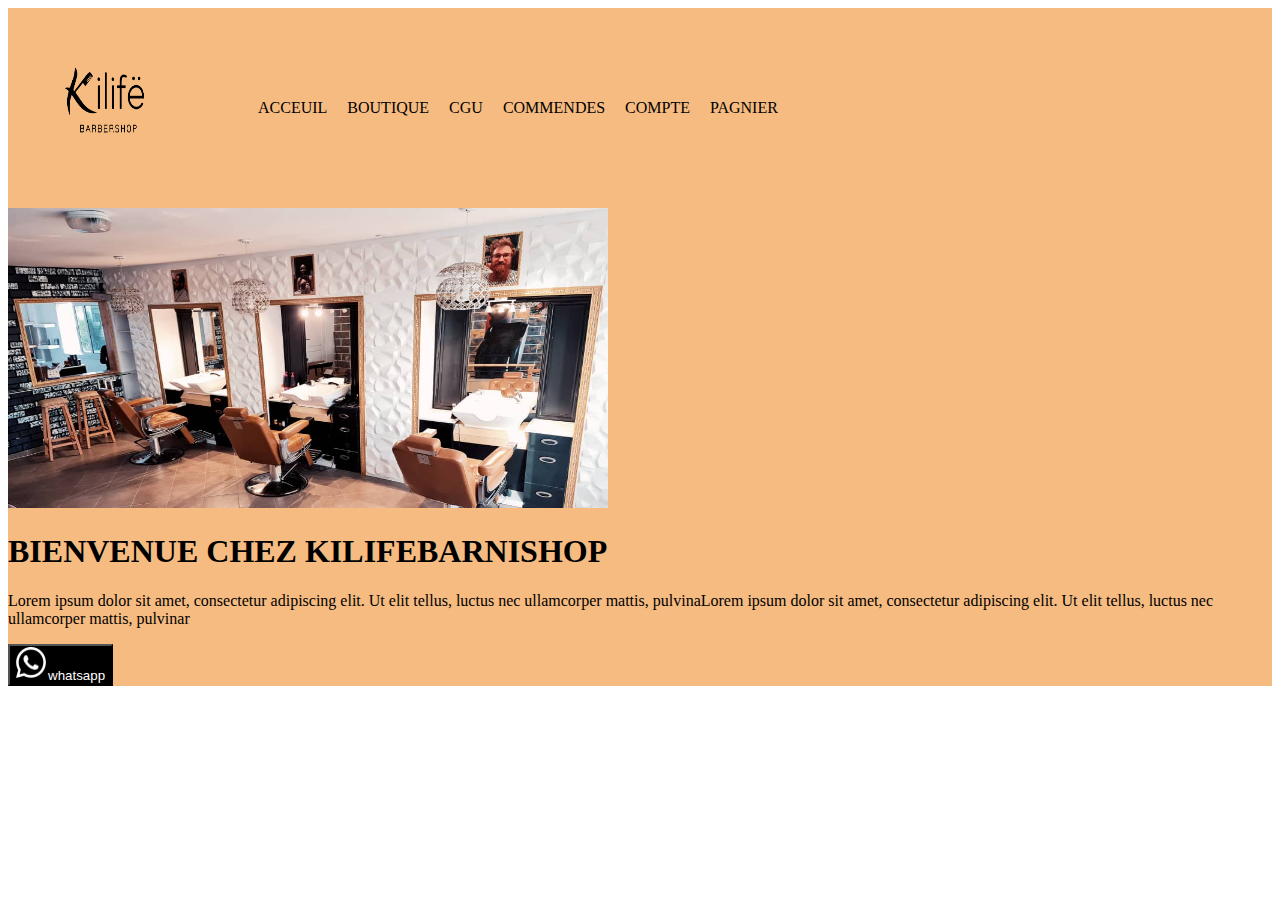
<file: tpavecdjikine/index.html>
<!DOCTYPE html>
<html lang="en">
  <head>
    <meta charset="UTF-8" />
    <meta http-equiv="X-UA-Compatible" content="IE=edge" />
    <meta name="viewport" content="width=device-width, initial-scale=1.0" />
    <link rel="stylesheet" href="style.css" />
    <title>tp1t</title>
  </head>
  <body>
    <header>
      <nav>
        <img src="logoNoir.png" alt="" srcset="" width="200" height="200" />
        <ul>
          <li>ACCEUIL</li>
          <li>BOUTIQUE</li>
          <li>CGU</li>
          <li>COMMENDES</li>
          <li>COMPTE</li>
          <li>PAGNIER</li>
        </ul>
       
      </nav>
      <div class="container">
        <div>
          <img src="image0-1.jpeg" alt="" srcset="" width="600" height="300" />
        </div>
        <div>
            <H1>BIENVENUE CHEZ KILIFEBARNISHOP</H1>
            <P>Lorem ipsum dolor sit amet, consectetur adipiscing 
                elit. Ut elit tellus, luctus nec ullamcorper mattis, pulvinaLorem ipsum dolor sit 
                amet, consectetur adipiscing elit. Ut elit tellus, luctus nec ullamcorper mattis, pulvinar</P>
                <button ><img src="whatsapp (4).png" alt="" srcset="" width="32px" height="33px">whatsapp</button>
        </div>
      </div>
    </header>
    <main>
    
    </main>
  </body>
</html>
</file>
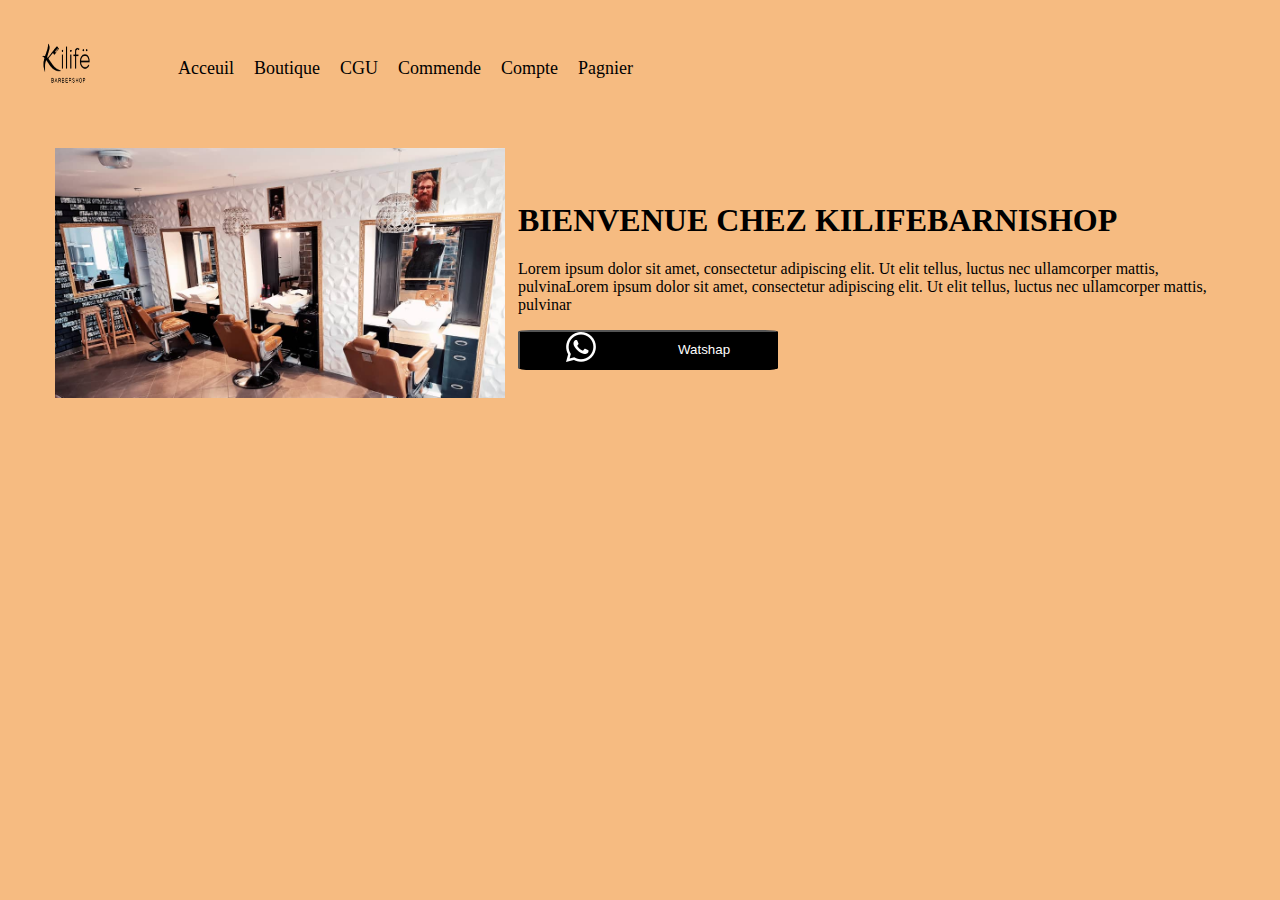
<file: tpavecyama/index.html>
<!DOCTYPE html>
<html lang="en">
<head>
    <meta charset="UTF-8">
    <meta http-equiv="X-UA-Compatible" content="IE=edge">
   <link rel="stylesheet" href="style.css">
    <meta name="viewport" content="width=device-width, initial-scale=1.0">
    <title>tpligne</title>

</head>
<body>
    <header>
      
        <nav class="navigation">
            <img src="logoNoir.png" alt="" srcset="" height="120" width="120">
           <ul>
            <li>Acceuil</li>
            <li>Boutique</li>
            <li>CGU</li>
            <li>Commende</li>
            <li>Compte</li>
            <li>Pagnier</li>

           </ul>
        </nav>
    </header>
    <main>
        <div class="bagniere">

           <div> <img src="image0-1.jpeg" alt="" srcset="" height="250" width="450" style="margin-left: 6%;">
        </div>
            <div id="paragraphe">
                <h1>BIENVENUE CHEZ KILIFEBARNISHOP</h1>
                <p>Lorem ipsum dolor sit amet, consectetur adipiscing elit. Ut elit tellus, luctus nec ullamcorper mattis, pulvinaLorem ipsum dolor sit amet, consectetur adipiscing elit. Ut elit tellus, luctus nec ullamcorper mattis, pulvinar</p>
                <button>
                    <p>
                    <img src="whatsapp (4).png" alt="" srcset="">
                </p>
                  <p>Watshap</p>
                </button>
            </div>
        </div>
    </main>
</body>
</html>
</file>
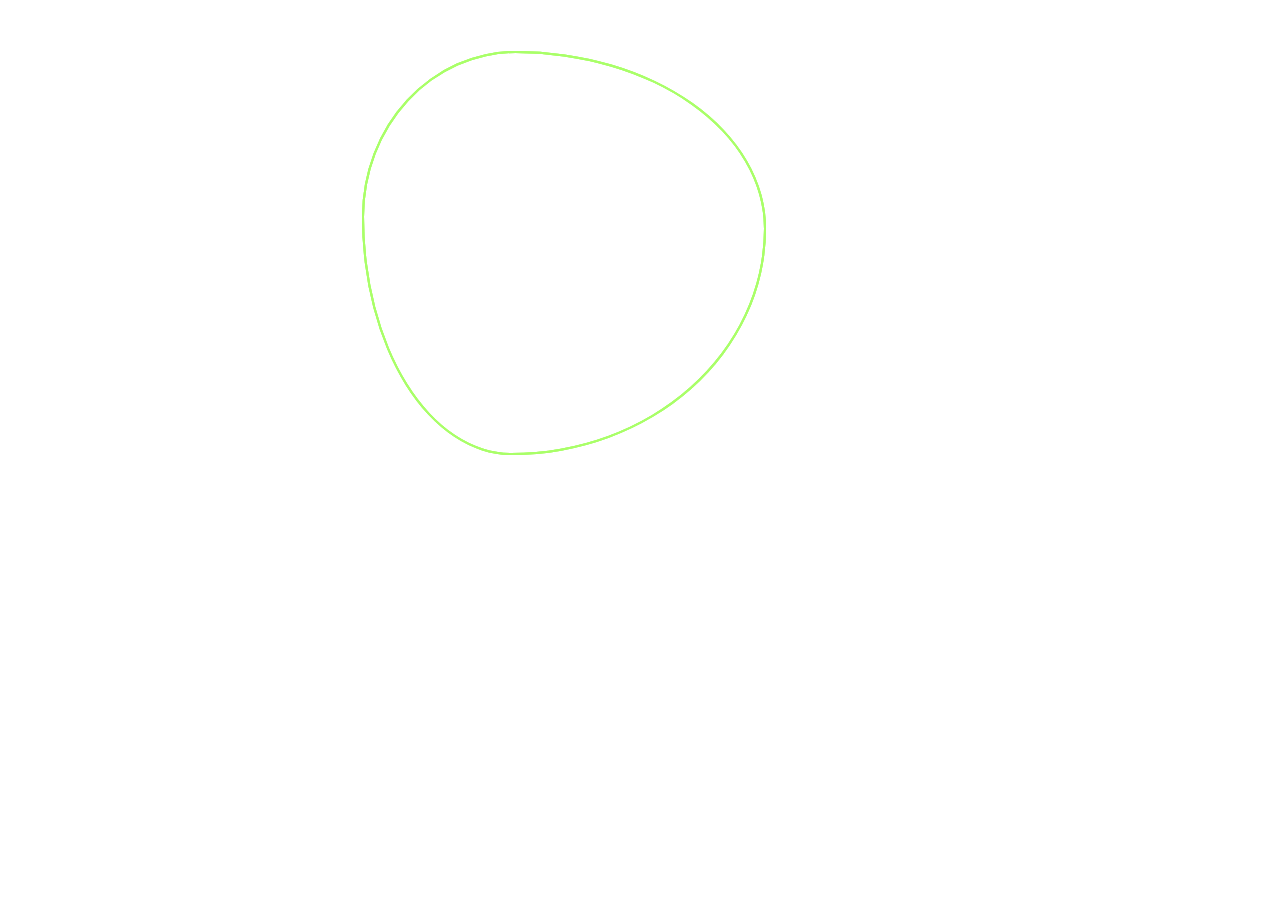
<file: tpavecyama/tpboostrap/index.html>
<!DOCTYPE html>
<html lang="en">
  <head>
    <meta charset="UTF-8" />
    <meta http-equiv="X-UA-Compatible" content="IE=edge" />
    <meta name="viewport" content="width=device-width, initial-scale=1.0" />
    <link rel="stylesheet" href="style.css" />
    <title>Document</title>
  </head>
  <body>
    <div class="blob-effect">
      <span></span>
      <span></span>
      <span></span>
    </div>
  </body>
</html>
</file>
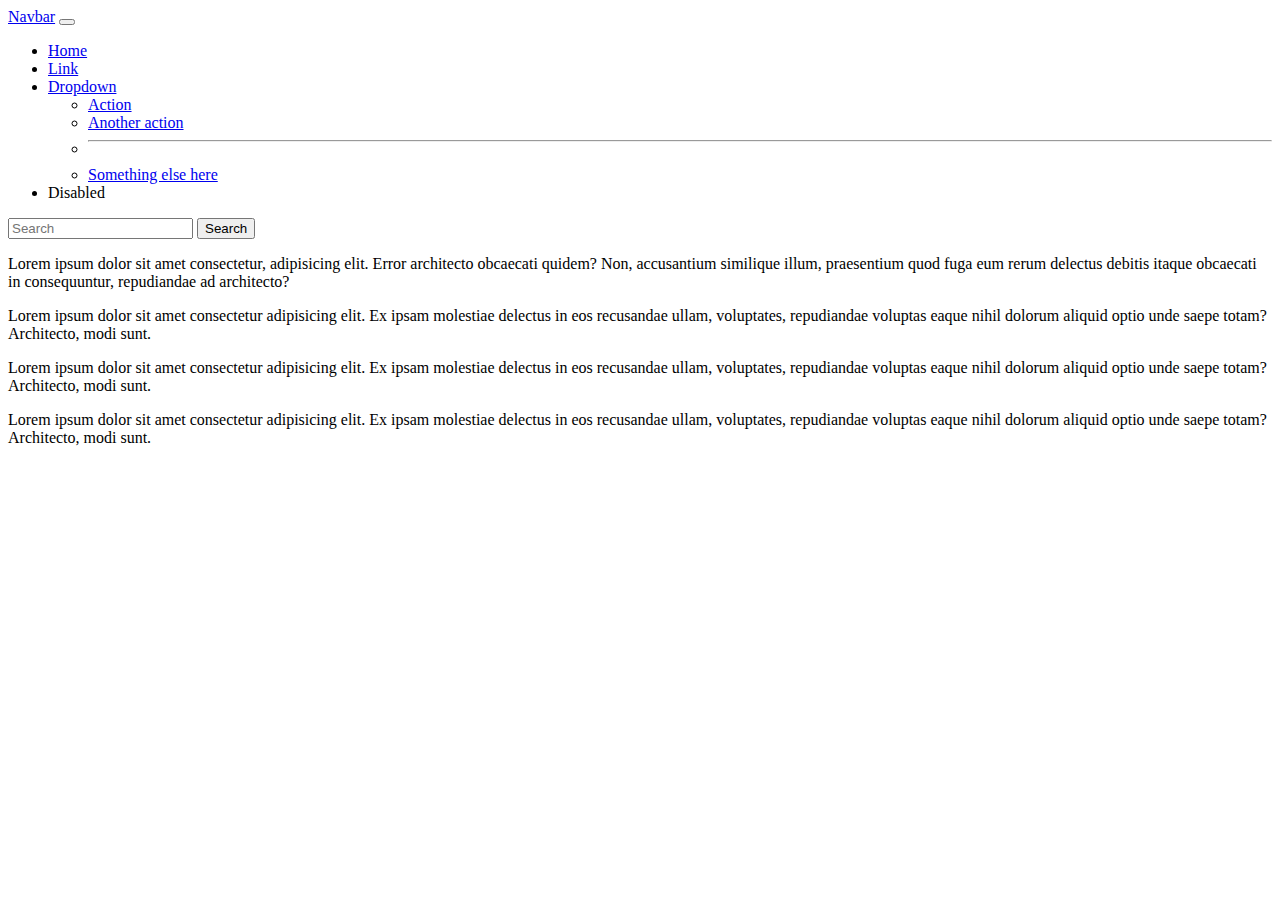
<file: TPratrapages/cour.html>
<!DOCTYPE html>
<html lang="en">
  <head>
    <meta charset="UTF-8" />
    <meta http-equiv="X-UA-Compatible" content="IE=edge" />
    <meta name="viewport" content="width=device-width, initial-scale=1.0" />

    <link
      href="https://cdn.jsdelivr.net/npm/bootstrap@5.2.3/dist/css/bootstrap.min.css"
      rel="stylesheet"
      integrity="sha384-rbsA2VBKQhggwzxH7pPCaAqO46MgnOM80zW1RWuH61DGLwZJEdK2Kadq2F9CUG65"
      crossorigin="anonymous"
    />

    <title>Document</title>
  </head>
  <body>
    <nav class="navbar navbar-expand-lg bg-primary">
      <div class="container-fluid">
        <a class="navbar-brand text-warning" href="#">Navbar</a>
        <button
          class="navbar-toggler"
          type="button"
          data-bs-toggle="collapse"
          data-bs-target="#navbarSupportedContent"
          aria-controls="navbarSupportedContent"
          aria-expanded="false"
          aria-label="Toggle navigation"
        >
          <span class="navbar-toggler-icon"></span>
        </button>
        <div class="collapse navbar-collapse" id="navbarSupportedContent">
          <ul class="navbar-nav me-auto mb-2 mb-lg-0">
            <li class="nav-item">
              <a
                class="nav-link active text-warning"
                aria-current="page"
                href="#"
                >Home</a
              >
            </li>
            <li class="nav-item">
              <a class="nav-link text-warning" href="#">Link</a>
            </li>
            <li class="nav-item dropdown">
              <a
                class="nav-link dropdown-toggle text-warning"
                href="#"
                role="button"
                data-bs-toggle="dropdown"
                aria-expanded="false"
              >
                Dropdown
              </a>
              <ul class="dropdown-menu">
                <li>
                  <a class="dropdown-item text-Warning" href="#">Action</a>
                </li>
                <li><a class="dropdown-item" href="#">Another action</a></li>
                <li><hr class="dropdown-divider" /></li>
                <li>
                  <a class="dropdown-item" href="#">Something else here</a>
                </li>
              </ul>
            </li>
            <li class="nav-item">
              <a class="nav-link text-warning">Disabled</a>
            </li>
          </ul>
          <form class="d-flex" role="search">
            <input
              class="form-control me-2"
              type="search"
              placeholder="Search"
              aria-label="Search"
            />
            <button class="btn btn-outline-success" type="submit">
              Search
            </button>
          </form>
        </div>
      </div>
    </nav>
    <div class="row">
      <p class="col-xs-12 col-sm-6 col-md-4 col-lg-2">
        Lorem ipsum dolor sit amet consectetur, adipisicing elit. Error
        architecto obcaecati quidem? Non, accusantium similique illum,
        praesentium quod fuga eum rerum delectus debitis itaque obcaecati in
        consequuntur, repudiandae ad architecto?
      </p>
      <p class="col-xs-12 col-sm-6 col-md-4 col-lg-3">
        Lorem ipsum dolor sit amet consectetur adipisicing elit. Ex ipsam
        molestiae delectus in eos recusandae ullam, voluptates, repudiandae
        voluptas eaque nihil dolorum aliquid optio unde saepe totam? Architecto,
        modi sunt.
      </p>
      <p class="col-xs-12 col-sm-6 col-md-4 col-lg-3">
        Lorem ipsum dolor sit amet consectetur adipisicing elit. Ex ipsam
        molestiae delectus in eos recusandae ullam, voluptates, repudiandae
        voluptas eaque nihil dolorum aliquid optio unde saepe totam? Architecto,
        modi sunt.
      </p>
      <p class="col-xs-12 col-sm-6 col-md-4 col-lg-3">
        Lorem ipsum dolor sit amet consectetur adipisicing elit. Ex ipsam
        molestiae delectus in eos recusandae ullam, voluptates, repudiandae
        voluptas eaque nihil dolorum aliquid optio unde saepe totam? Architecto,
        modi sunt.
      </p>
    </div>

    <script
      src="https://cdn.jsdelivr.net/npm/bootstrap@5.2.3/dist/js/bootstrap.bundle.min.js"
      integrity="sha384-kenU1KFdBIe4zVF0s0G1M5b4hcpxyD9F7jL+jjXkk+Q2h455rYXK/7HAuoJl+0I4"
      crossorigin="anonymous"
    ></script>
  </body>
</html>
</file>
<file: tpavecdjikine/style.css>
header{
   background: #f6bb81;
   
}
ul{
    display: flex;
}
ul li{
    padding: 10px;
    list-style: none;
   cursor: pointer;
}
nav{
    display: flex;
    align-items: center;
    justify-content: initial;
}
button{
    background:black;
    color: white;
}
img{
   color: aliceblue;
}
</file>
<file: tpavecyama/style.css>
body{
    background:#f6bb81;
}
nav ul li{
    list-style: none;
    padding: 10px;
    font-size: 18px;
   cursor: pointer; 
}
nav ul{
    display: flex;
}
.navigation{
    display: flex;
    align-items: center;
    justify-content: inherit;
}
button{
    background: black;
    color: white;
    width:50% px;
    display: flex;
    align-items: center;
    height: 40px;
border-radius: 5%;

}
button p{
    padding: 40px;
    
}
button:hover{
    background: red;
    color: white;
}
.bagniere{
    display: flex;
    align-items: center;
    justify-content: center;

    
}
.bagniere div{
   padding: 20px;
}
</file>
<file: tpavecyama/tpboostrap/style.css>
.blob-effect{
    position: relative;
   
    margin-left: 28%;
    margin-top: 4%;
    width: 400px;
    height: 400px;
    display: grid;
    place-items: center;
}
.blob-effect span:nth-child(1){
    position: absolute;
    top: 0;
    left: 0;
    width: 100%;
    height: 100%;
   border: 2px solid #a9FF68;
    border-radius:38% 62% 63% 37% / 41% 44% 56% 59%;
   transition: 0.5s;
    animation: rotate-blob 5s linear infinite;
}
.blob-effect:hover span:nth-child(1) {
    background: #cf6717;
    border: none;
}
.blob-effect span:nth-child(2) {
    position: absolute;
    top: 0;
    left: 0;
    width: 100%;
    height: 100%;
    border: 2px solid #a9FF68;
    border-radius: 38% 62% 63% 37% / 41% 44% 56% 59%;
    transition: 0.5s;
    animation: rotate-blob 4s linear infinite;
   
}
.blob-effect:hover span:nth-child(2){
    background: #cf6717;
    border: none;
}
.blob-effect span:nth-child(3){
    position: absolute;
    top: 0;
    left: 0;
    width: 100%;
    height: 100%;
    border: 2px solid #a9FF68;
    border-radius: 38% 62% 63% 37% / 41% 44% 56% 59%;
    transition: 0.5s;
    animation: rotate-blob 10s linear infinite;
}
.blob-effect:hover span:nth-child(3){
    background:  #cf6717;
    border: none;
}
@keyframes rotate-blob{
    0%{
        transform: rotate(0deg);
    }
    100%{
        transform: rotate(360deg);
    }
}
@keyframes rotate-blob2{
    0%{
        transform: rotate(0deg);
    }
    100%{
        transform: rotate(360deg);
    }
}
    
@keyframes rotate-blob3{
    0%{
        transform: rotate(0deg);
    }
    100%{
        transform: rotate(360deg);
    }
}
</file>
